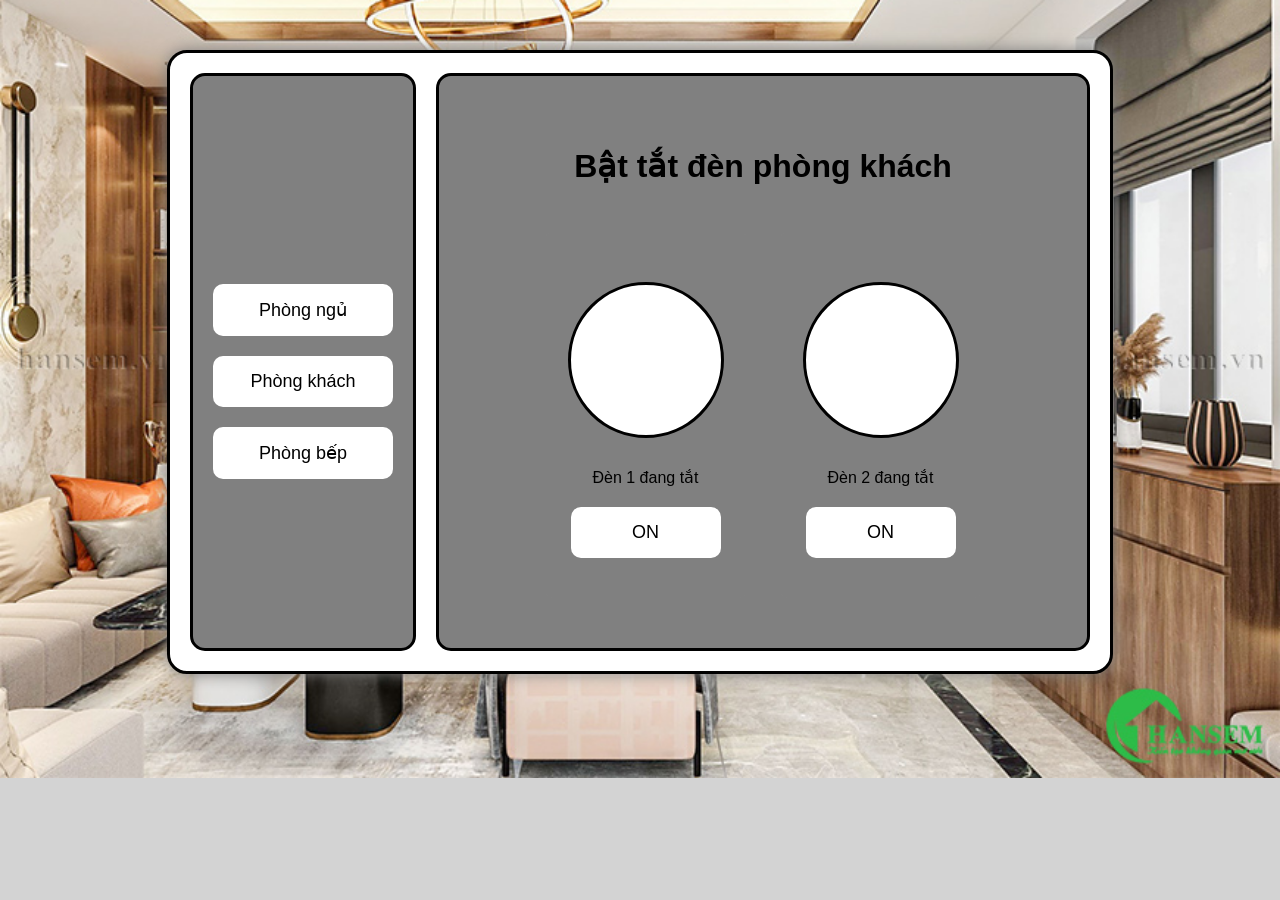
<file: DAY2/index.html>
<!DOCTYPE html>
<html>
    <head>
        <title>web IoT</title>
        <link rel="stylesheet" href="style.css">
    </head>

    <body 
        style="
            background-image: url('phongkhach.jpg'); 
            background-size: cover; 
            background-position: center; 
            background-repeat: no-repeat;
        ">

        <div class="box">
            <div class="container">
                <div class="box1">
                    <div class="menu">
                        <a href="phongngu.html" class="btn1">Phòng ngủ</a>
                        <a href="index.html" class="btn1">Phòng khách</a>
                        <a href="phongbep.html" class="btn1">Phòng bếp</a>
                    </div>
                </div>

                <div class="box2">
                    <div class="main">
                        <h1>Bật tắt đèn phòng khách</h1>

                        <div class="den1">
                            <div id="light1"></div>
                            <p id="status1">Đèn 1 đang tắt</p> 
                            <button id="btn2">ON</button>
                        </div>

                        <div class="den2">
                            <div id="light2"></div>
                            <p id="status2">Đèn 2 đang tắt</p> 
                            <button id="btn3">ON</button>
                        </div>
                    </div>
                </div>
            </div>
        </div>

        <script src="script.js"></script>
    </body>
</html>
</file>
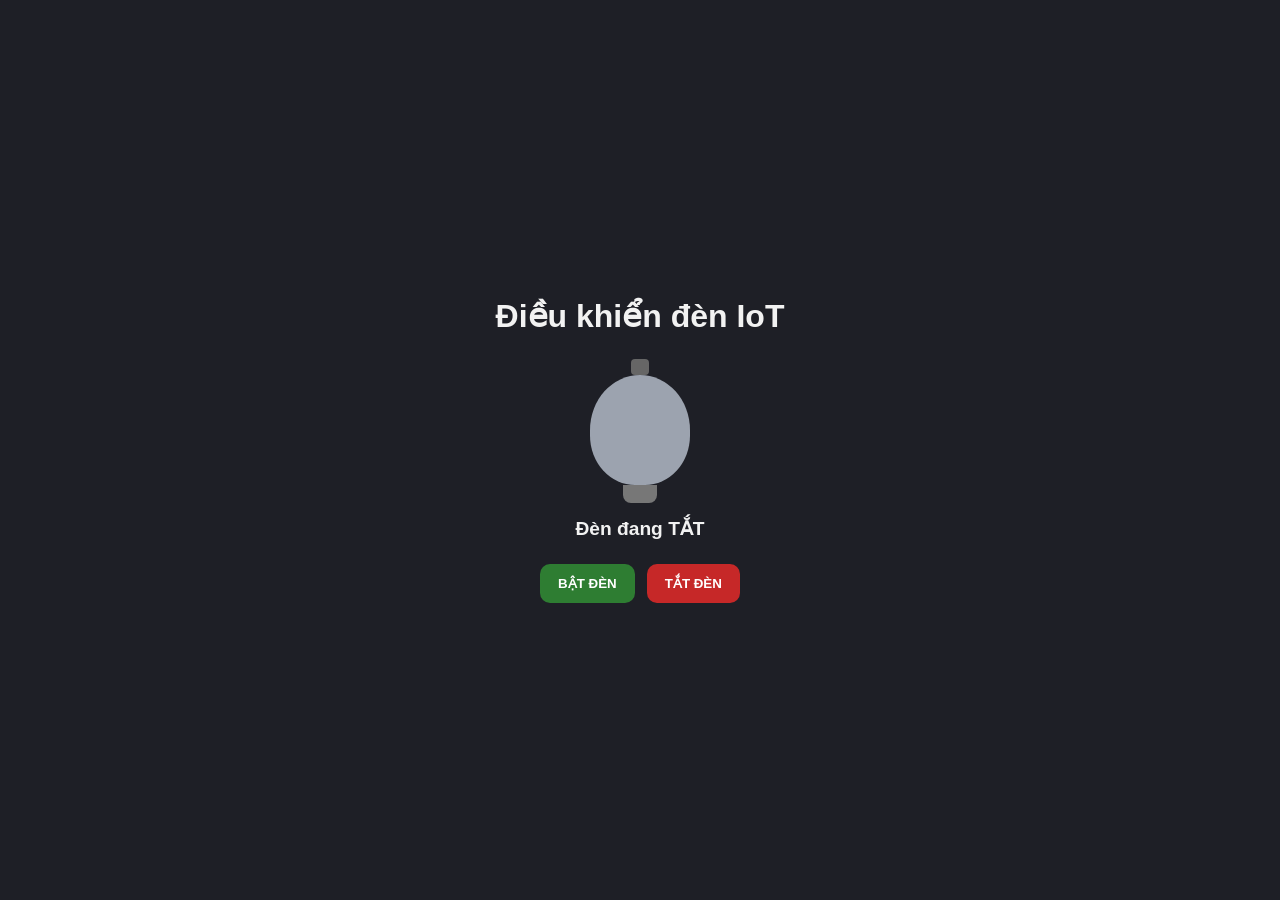
<file: DAY1/Bai2/light-control-web/index.html>
<!DOCTYPE html>
<html lang="vi">
<head>
  <meta charset="UTF-8" />
  <meta name="viewport" content="width=device-width, initial-scale=1.0" />
  <title>Điều khiển đèn IoT</title>
  <link rel="stylesheet" href="style.css" />
</head>
<body class="off">
  <main class="container">
    <h1>Điều khiển đèn IoT</h1>

    <section class="lamp-section" aria-label="Khu vực bóng đèn">
      <div id="lamp" class="lamp off" aria-hidden="true">
        <div class="lamp-top"></div>
        <div class="lamp-body"></div>
        <div class="lamp-base"></div>
      </div>
      <p id="statusText" class="status">Đèn đang TẮT</p>
    </section>

    <section class="button-group" aria-label="Nút điều khiển đèn">
      <button id="btnOn" type="button">BẬT ĐÈN</button>
      <button id="btnOff" type="button">TẮT ĐÈN</button>
    </section>
  </main>

  <script src="script.js"></script>
</body>
</html>
</file>
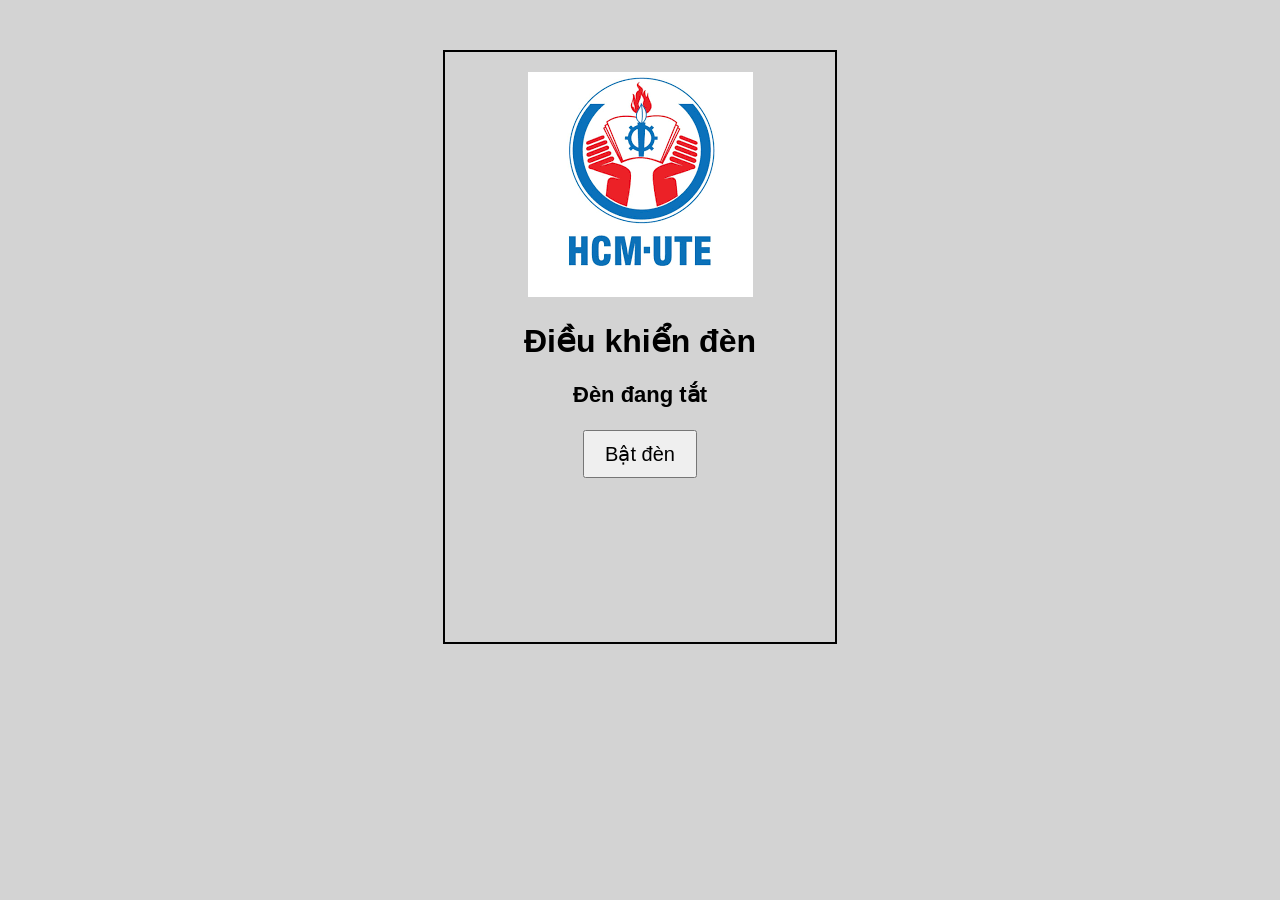
<file: DAY1/Bai3/ON_OFF_LED/index.html>
<!DOCTYPE html>
<html>
    <head>
        <title>IoT Bật Tắt Đèn</title>
        <link rel="stylesheet" href="style.css">
    </head>
    <body>
         <div class="box">
        <img src="images/logo.png" alt="Logo" class="logo">
        <h1>Điều khiển đèn</h1>
       
        <p id="status">Đèn đang tắt</p>
        <button id="btn">Bật đèn</button>
        </div>
        <script src="script.js"></script>
    </body>
</html>
</file>
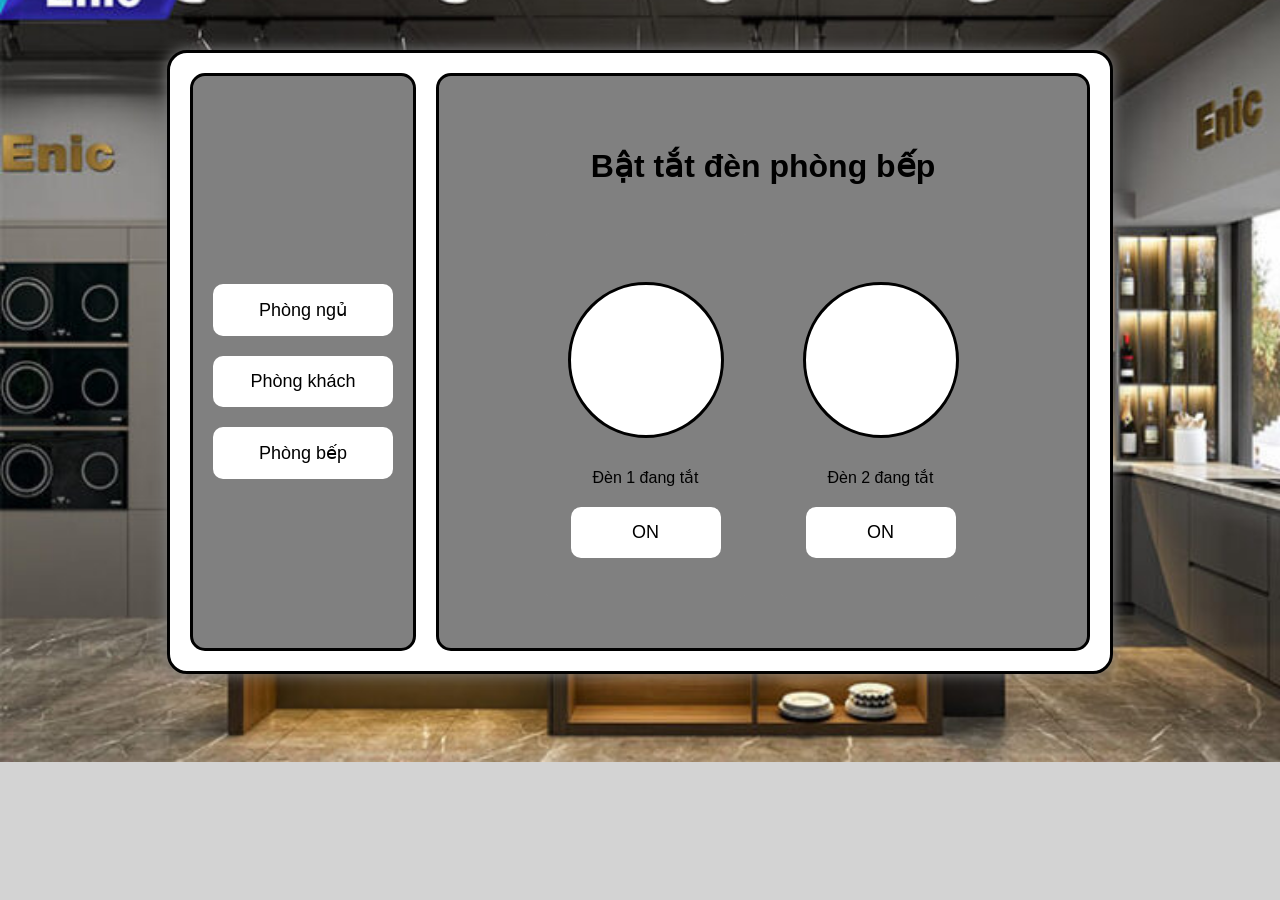
<file: DAY2/phongbep.html>
<!DOCTYPE html>
<html>
    <head>
        <title>web IoT</title>
        <link rel="stylesheet" href="style.css">
    </head>
    <body style="background-image: url('phongbep.jpg'); background-size: cover; background-position: center; background-repeat: no-repeat;">
        <div class="box">
        <div class="container">
            <div class="box1">
            <div class="menu">
                <a href="phongngu.html" class="btn1">Phòng ngủ</a>
                <a href="index.html" class="btn1">Phòng khách</a>
                <a href="phongbep.html" class="btn1">Phòng bếp</a>
            </div>
            </div>
            <div class="box2">
            <div class="main">
<h1>Bật tắt đèn phòng bếp</h1>
<div class="den1">
<div id="light1"></div>
<p id="status1">Đèn 1 đang tắt</p> 
<button id="btn2">ON</button>
</div>
<div class="den2">
<div id="light2"></div>
<p id="status2">Đèn 2 đang tắt</p> 
<button id="btn3">ON</button>
</div>
            </div>
            </div>
        </div>
    </div>
     <script src="script.js"></script>
    </body>
</html>
</file>
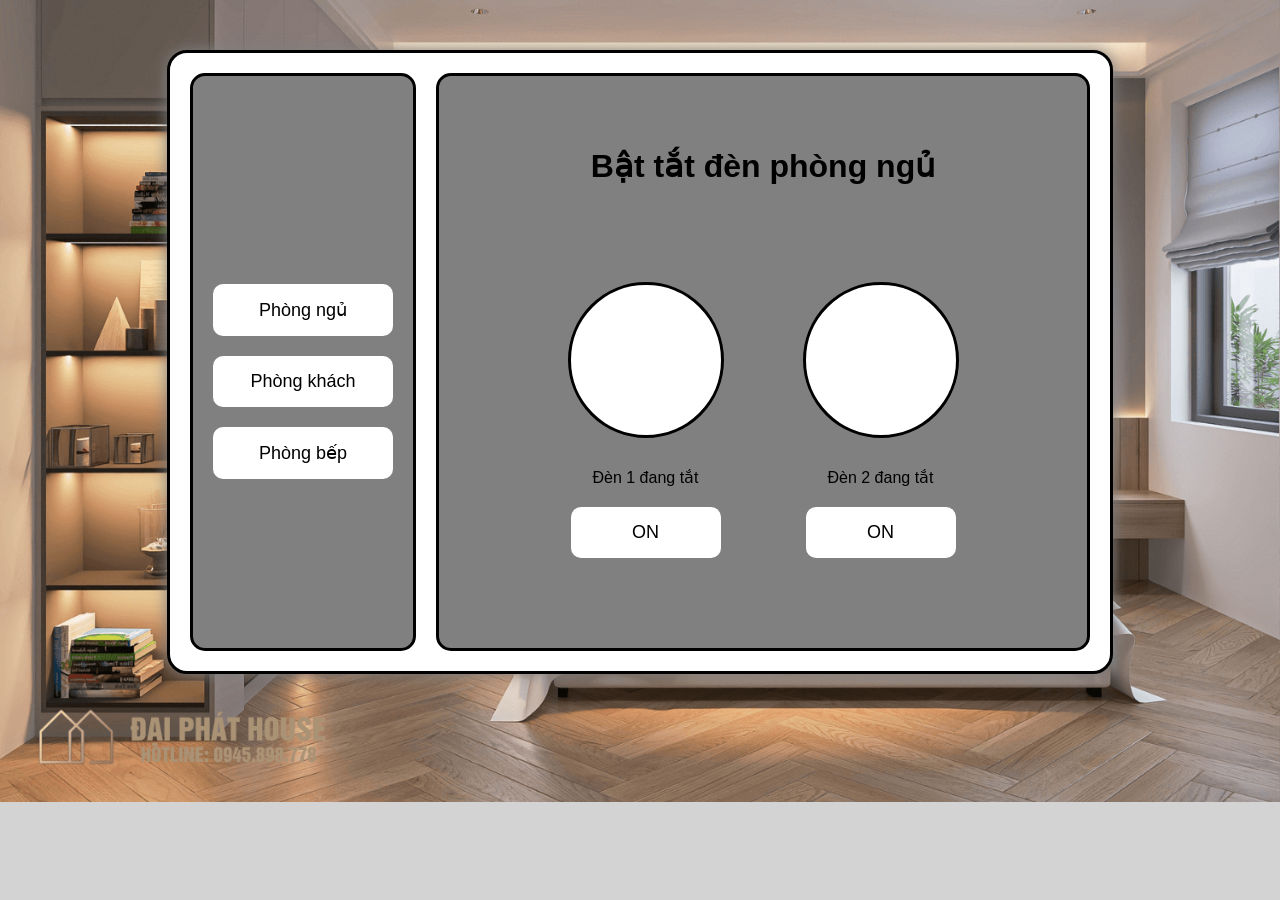
<file: DAY2/phongngu.html>
<!DOCTYPE html>
<html>
    <head>
        <title>web IoT</title>
        <link rel="stylesheet" href="style.css">
    </head>
    <body style="background-image: url('phongngu.jpg'); background-size: cover; background-position: center; background-repeat: no-repeat;">
        <div class="box">
        <div class="container">
            <div class="box1">
            <div class="menu">
                <a href="phongngu.html" class="btn1">Phòng ngủ</a>
                <a href="index.html" class="btn1">Phòng khách</a>
                <a href="phongbep.html" class="btn1">Phòng bếp</a>
            </div>
            </div>
            <div class="box2">
            <div class="main">
<h1>Bật tắt đèn phòng ngủ</h1>
<div class="den1">
<div id="light1"></div>
<p id="status1">Đèn 1 đang tắt</p> 
<button id="btn2">ON</button>
</div>
<div class="den2">
<div id="light2"></div>
<p id="status2">Đèn 2 đang tắt</p> 
<button id="btn3">ON</button>
</div>
            </div>
            </div>
        </div>
    </div>
     <script src="script.js"></script>
    </body>
</html>
</file>
<file: DAY2/style.css>
body
{
     background-image: url("images/background.jpg");
    background-color: lightgray;
    font-family: Arial;
    text-align: center;
}
.box 
{
    width: 900px;
    background-color: white;
    border: 3px solid black;
    border-radius: 20px;
    margin: 50px auto;
    padding: 20px;
    box-shadow: 0 0 15px gray;
}
.box1 
{
    width: 220px;
    background-color: gray;
    border-radius: 15px;
    padding-top: 40px;
    border: 3px solid black;

    display: flex;
    flex-direction: column;
    justify-content: center;
    align-items: center;
}
.box2 {
    flex: 1;
    background-color: gray;
    border-radius: 15px;
    padding: 20px;
    border: 3px solid black;
}
.container
{
    display: flex;
    gap: 20px;
}
.main {
    padding: 30px;
    display: flex;
    justify-content: center;
    align-items: center;
    gap: 25px;
    flex-wrap: wrap;
}

.main h1 {
    width: 100%;
    text-align: center;
}

.den1, .den2 {
    width: 170px;
    padding: 20px;
    background-color: gray;
    border-radius: 15px;
    text-align: center;
}
.btn1
{
    display: block;
    width: 150px;
    padding: 15px;
    margin: 20px auto;
    background-color: white;
    color: black;
    text-decoration: none;
    border-radius: 10px;
    font-size: 18px; 
}
.btn1:hover 
{
    background-color: lightblue;
}
.logo 
{
    width: 240px;
    height: 120px;
    margin-top: 10px;
}
#light1 {
    width: 150px;
    height: 150px;
    background-color: white;
    border: 3px solid black;
    border-radius: 50%;
    margin: 30px auto;
}
.light1-on {
    background-color: yellow !important;
    box-shadow: 0 0 30px yellow;
}
#light2 {
    width: 150px;
    height: 150px;
    background-color: white;
    border: 3px solid black;
    border-radius: 50%;
    margin: 30px auto;
}
.light2-on {
    background-color: yellow !important;
    box-shadow: 0 0 30px yellow;
}
#status {
    font-size: 22px;
    font-weight: bold;
    color: black;
}
#btn2 {
    display: block;
    width: 150px;
    padding: 15px;
    margin: 20px auto;
    background-color: white;
    color: black;
    border: none;
    border-radius: 10px;
    font-size: 18px;
    cursor: pointer;
}

#btn2:hover {
    background-color:blue;
}
#btn3 {
    display: block;
    width: 150px;
    padding: 15px;
    margin: 20px auto;
    background-color: white;
    color: black;
    border: none;
    border-radius: 10px;
    font-size: 18px;
    cursor: pointer;
}

#btn3:hover {
    background-color:blue;
}
</file>
<file: DAY1/Bai2/light-control-web/style.css>
/* Reset cơ bản để hiển thị nhất quán trên các trình duyệt */
* {
  box-sizing: border-box;
  margin: 0;
  padding: 0;
}

/* Biến màu cho hai trạng thái bật/tắt */
:root {
  --bg-off: #1e1f26;
  --bg-on: #f7f2d2;
  --text-off: #f2f2f2;
  --text-on: #222;
  --lamp-off: #9ca3af;
  --lamp-on: #ffd54f;
}

/* Giao diện nền khi đèn tắt */
body {
  min-height: 100vh;
  display: flex;
  align-items: center;
  justify-content: center;
  font-family: Arial, sans-serif;
  transition: background-color 0.3s ease, color 0.3s ease;
}

body.off {
  background-color: var(--bg-off);
  color: var(--text-off);
}

/* Giao diện nền khi đèn bật */
body.on {
  background-color: var(--bg-on);
  color: var(--text-on);
}

/* Khung chính căn giữa nội dung */
.container {
  width: min(92vw, 500px);
  text-align: center;
  padding: 24px 16px;
}

h1 {
  margin-bottom: 24px;
  font-size: clamp(1.4rem, 3.5vw, 2rem);
}

/* Khu vực hiển thị bóng đèn */
.lamp-section {
  display: flex;
  flex-direction: column;
  align-items: center;
  gap: 14px;
  margin-bottom: 24px;
}

/* Tạo hình bóng đèn */
.lamp {
  width: 140px;
  display: flex;
  flex-direction: column;
  align-items: center;
  transition: filter 0.3s ease;
}

.lamp-top {
  width: 18px;
  height: 16px;
  background: #666;
  border-radius: 4px;
}

.lamp-body {
  width: 100px;
  height: 110px;
  border-radius: 50% 50% 45% 45%;
  background: var(--lamp-off);
  transition: background-color 0.3s ease;
}

.lamp-base {
  width: 34px;
  height: 18px;
  background: #777;
  border-radius: 0 0 8px 8px;
}

/* Trạng thái đèn bật: vàng và phát sáng */
.lamp.on .lamp-body {
  background: var(--lamp-on);
}

.lamp.on {
  filter: drop-shadow(0 0 18px rgba(255, 213, 79, 0.8));
}

/* Trạng thái đèn tắt: xám */
.lamp.off .lamp-body {
  background: var(--lamp-off);
}

/* Text trạng thái */
.status {
  font-size: clamp(1rem, 2.5vw, 1.2rem);
  font-weight: 700;
}

/* Nhóm nút điều khiển */
.button-group {
  display: flex;
  gap: 12px;
  justify-content: center;
  flex-wrap: wrap;
}

button {
  border: none;
  padding: 12px 18px;
  border-radius: 10px;
  cursor: pointer;
  font-weight: 700;
  transition: transform 0.15s ease, opacity 0.2s ease;
}

#btnOn {
  background: #2e7d32;
  color: white;
}

#btnOff {
  background: #c62828;
  color: white;
}

button:hover {
  opacity: 0.9;
}

button:active {
  transform: scale(0.97);
}

/* Tối ưu hiển thị trên điện thoại nhỏ */
@media (max-width: 480px) {
  .lamp {
    width: 120px;
  }

  .lamp-body {
    width: 88px;
    height: 98px;
  }

  button {
    width: 100%;
  }
}
</file>
<file: DAY1/Bai3/ON_OFF_LED/style.css>
body {
background-color: lightgray;
font-family: Arial;
text-align: center;
}
#light {
    width: 100px;
    height: 100px;
    background-color:black;
    border-radius: 50%;
    margin: 30px auto;
}
#light.light-on {
    background-color: yellow;
    box-shadow: 0 0 30px yellow;
}
#status {
font-size: 22px;
font-weight: bold;
}
button {
    font-size: 20px;
    padding: 10px 20px;
}
.box {
    width: 350px;
    height: 550px;
    border: 2px solid black;
    padding: 20px;
    margin: 50px auto;
}
</file>
